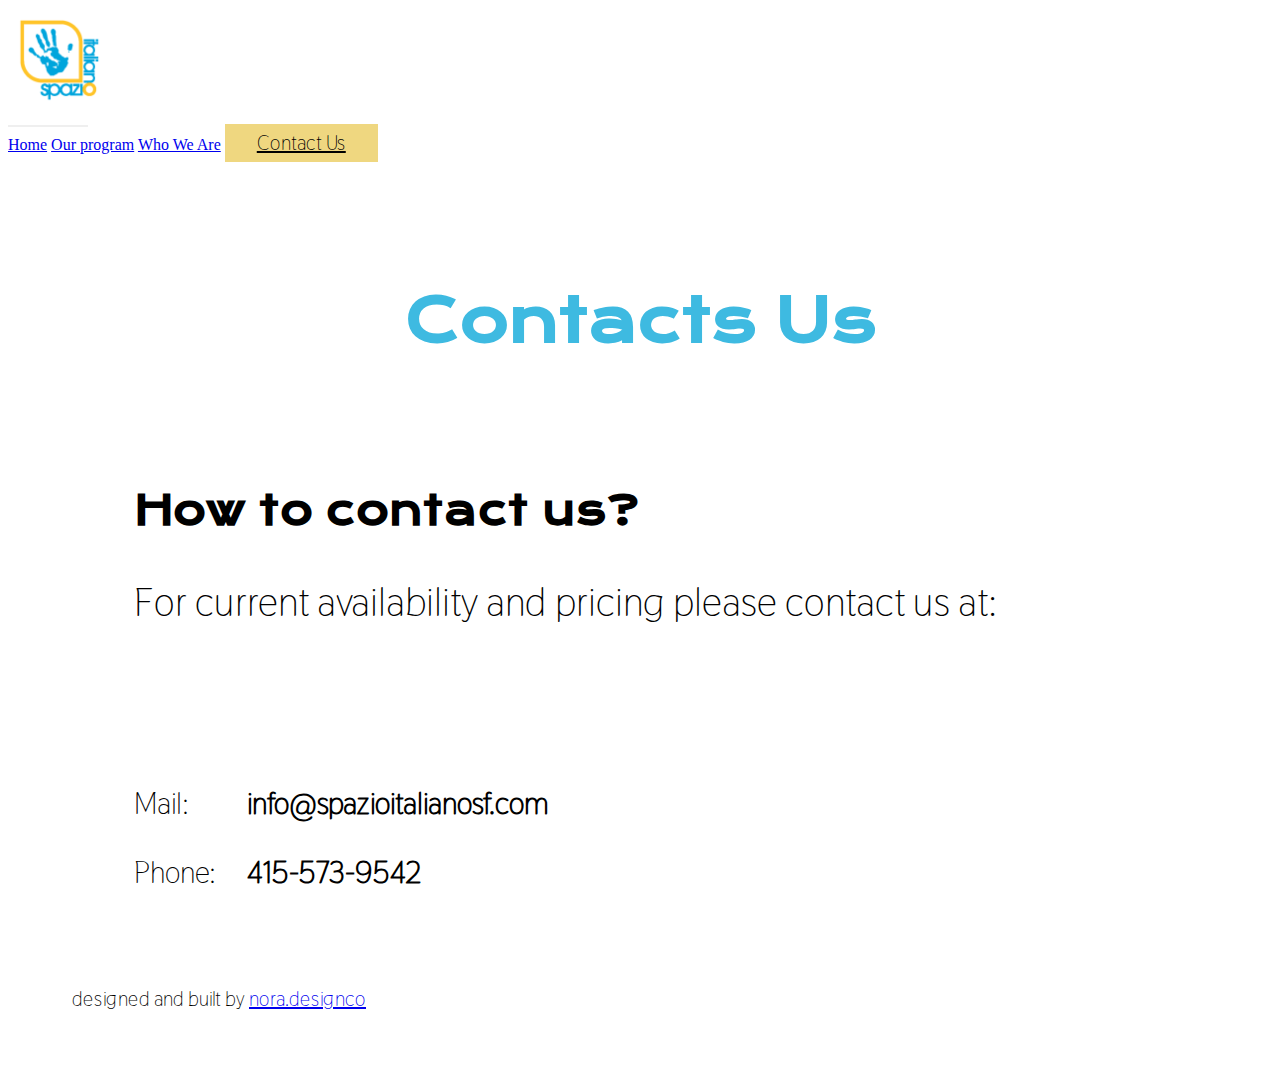
<file: contact_us.html>
<!DOCTYPE html>
<html lang="en">

<head>
    <meta charset="UTF-8">
    <meta name="viewport" content="width=device-width, initial-scale=1.0">
    <link rel="stylesheet" type="text/css" href="assets/css/other_3_pages.css">
    <link href="https://cdn.jsdelivr.net/npm/bootstrap@5.0.2/dist/css/bootstrap.min.css" rel="stylesheet"
        integrity="sha384-EVSTQN3/azprG1Anm3QDgpJLIm9Nao0Yz1ztcQTwFspd3yD65VohhpuuCOmLASjC" crossorigin="anonymous">
    <title>Spazio</title>
</head>

<body>
    <div class="container-fluid main">

        <nav class="navbar navbar-expand-lg navbar-light bg-light px-5">
            <div class="container-fluid">
                <!-- d-flex justify-content-center align-items-center -->
                <div class="branding">
                    <a class="navbar-brand " href="index.html">
                        <img src="assets/images/SpazioItaliano_Logo_PSD.png" alt="logo" height="100rem">
                    </a>
                </div>
                
                <div class="nav-items">

    
                    <button class="navbar-toggler" type="button" data-bs-toggle="modal"
                        data-bs-target="#navbarNavModal" aria-controls="navbarNavModal"
                        aria-expanded="false" aria-label="Toggle navigation">
                        <span class="navbar-toggler-icon"></span>
                    </button>

                    <div class="collapse navbar-collapse" id="navbarNavAltMarkup">
                        <div class="navbar-nav">
                            <a class="nav-link active" aria-current="page" href="index.html">Home</a>
                            <a class="nav-link" href="our_program.html">Our program</a>
                            <a class="nav-link" href="who_we_are.html">Who We Are</a>
                            <a class="nav-link contact-link" href="contact_us.html">Contact Us </a>
                        </div>
                    </div>
                </div>
            </div>
        </nav>


        <h1 class="big_title">Contacts Us</h1>
        <h2 class="contact-us-h2">How to contact us?</h2>

        <p class="contact-us-p2">For current availability and pricing
            please contact us at:
        </p>


        <div class="contact-container">

            <div>
                <p class="p3"> Mail: </p>
                <p class="p3">Phone: </p>
            </div>
            
            <div>
                <p class="contacts"><strong>info@spazioitalianosf.com</strong></p>
                <p class="contacts"><strong>415-573-9542</strong></p>
            </div>
            

        </div>

    </div>

    <footer>
        <p class="text-center">designed and built by <span><a href="my website">nora.designco</a></span></p>
    </footer>

    <script src="https://cdn.jsdelivr.net/npm/bootstrap@5.0.2/dist/js/bootstrap.bundle.min.js"
        integrity="sha384-MrcW6ZMFYlzcLA8Nl+NtUVF0sA7MsXsP1UyJoMp4YLEuNSfAP+JcXn/tWtIaxVXM"
        crossorigin="anonymous"></script>

</body>

</html>
</file>
<file: assets/css/other_3_pages.css>
@font-face {
    font-family: 'Krona One Regular';
    font-style: normal;
    font-weight: normal;
    src: url('../fonts/KronaOne-Regular.woff') format('woff');
  }
  
  @font-face {
    font-family: 'Thasadith Regular';
    font-style: normal;
    font-weight: normal;
    src: local('Thasadith Regular'), url('../fonts/Thasadith-Regular.woff') format('woff');
  }
  
  
  @font-face {
    font-family: 'Thasadith Italic';
    font-style: normal;
    font-weight: normal;
    src: local('Thasadith Italic'), url('../fonts/Thasadith-Italic.woff') format('woff');
  }
  
  
  @font-face {
    font-family: 'Thasadith Bold';
    font-style: normal;
    font-weight: normal;
    src: local('Thasadith Bold'), url('../fonts/Thasadith-Bold.woff') format('woff');
  }
  
  
  @font-face {
    font-family: 'Thasadith Bold Italic';
    font-style: normal;
    font-weight: normal;
    src: local('Thasadith Bold Italic'), url('../fonts/Thasadith-BoldItalic.woff') format('woff');
  }
  
  .navbar-light .navbar-toggler {
    width: 5rem !important;
    color: #0087C0 !important;
    border: none !important;
  }
  
  .navbar-toggler-icon {
    
    background-color: #0087C0 !important;
  }
  
  /* Contact Us Button on Navbar */
  .contact-link {
    background-color: #EFD780;
    padding: 0.4rem 2rem;
    font-family: 'Thasadith Regular';
    font-size: 20px;
    color: black;
  
  
  }
  
  
  
  /* Mobile Screen */
  
  @media(max-width: 767px) {
  
    .big_title {
      font-size: 27px;
      color: #3EBAE1;
      margin: 10%;
      text-align: center;
      font-family: 'Krona One Regular';
    }
  
    /* All paragraphs except the last paragraph (.located) */
    .p2 {
      font-size: 15px;
      color: black;
      margin: 10%;
      font-family: 'Thasadith Regular';
    }

    .contact-us-p2{
        font-size: 15px;
        color: black;
        margin-left: 10% !important;
        font-family: 'Thasadith Regular';
      }

      .contact-container{
        font-size: 12px;
        color: black;
        margin-left: 10% !important;
        font-family: 'Thasadith Regular';
        margin-top: 10%;
        display:flex;
      }

      .program-container{
        font-size: 15px;
        color: black;
        margin-left: 10% !important;
        font-family: 'Thasadith Regular';
        margin-top: 10%;
        display:flex;
      }

      .program-container p{
        padding-left: .75rem;
      }

      .block_span{
        display: block;
        padding-bottom: 1rem;
      }

      .contacts{
        padding-left: 2rem;
      }

    /* Heading 2 */
    .h2 {
  
      font-size: 15px !important;
      color: black;
      font-family: 'Krona One Regular';
      padding-top: 3rem;
  
    }
    .contact-us-h2{
        font-size: 15px !important;
        color: black;
        font-family: 'Krona One Regular';
        margin-left: 10%;
        /* padding-top: 10rem; */
      }
  
    /* Last Paragraph */
    .located {
      font-size: 15px;
      color: black;
      margin: 5% 10% 2% 0;
      font-family: 'Thasadith Regular';
  
    }
  
    footer p {
      margin: 4rem;
      font-family: 'Thasadith Regular';
      font-size: 12px;
    }
  
      /* Contact Us Button on Page */
    .contact-btn {
      background-color: #EFD780;
      padding: 0.4rem 2rem;
      font-family: 'Thasadith Regular';
      font-size: 20px;
      color: black;
  
  
    }
  
    /* Who we are Page Images Div */
    .reading_images {
      margin: 3rem;
      background-color: #CEDACC;
      padding: 2rem;
    }

       /* Carousel */
     

    #carouselExampleIndicators {
        max-width: 80%; 
        margin: auto; 
    }

    .carousel-item img {
        width: 100%; 
        height: auto;
        /* border-radius: 15px; */
    }

    /* .carousel-item{
      height: 20rem;
     
    } */

    .carousel-images{
      background-color: #CEDACC;
    }
  }

  
  .main{
    min-height: 85vh;
  }

  
  
  /* iPad Screen */
  
  @media screen and (min-width: 768px) and (max-width: 1080px) {
    
  
      /* Main Title (H1) */
    .big_title {
      font-size: 40px;
      color: #3EBAE1;
      margin: 10%;
      text-align: center;
      font-family: 'Krona One Regular';
    }
    .p2 {
      font-size: 20px;
      color: black;
      margin: 10%;
      font-family: 'Thasadith Regular';
    }

      .contact-container{
        font-size: 20px;
        color: black;
        margin-left: 10% !important;
        font-family: 'Thasadith Regular';
        margin-top: 10%;
        display:flex;
      }
     
      .program-container{
        font-size: 20px;
        color: black;
        margin-left: 10% !important;
        font-family: 'Thasadith Regular';
        margin-top: 10%;
        display:flex;
      }

      .program-container p{
        padding-left: .75rem;
      }

      .block_span{
        display: block;
        padding-bottom: 1rem;
      }

      .contacts{
        padding-left: 2rem;
      }

    .contact-us-p2{
        font-size: 30px;
        color: black;
        margin-left: 10% !important;
        font-family: 'Thasadith Regular';
      }
  
    .located {
      font-size: 30px;
      color: black;
      margin: 5% 10%;
      font-family: 'Thasadith Regular';
  
    }
  
    .reading_images {
      margin: 3rem;
      background-color: #CEDACC;
      padding: 4rem;
    }
  
    .h2 {
  
      font-size: 30px !important;
      color: black;
      font-family: 'Krona One Regular';
      padding-top: 10rem;
  
    }

    .contact-us-h2{
        font-size: 25px !important;
        color: black;
        font-family: 'Krona One Regular';
        margin-left: 10%;
        /* padding-top: 10rem; */
      }

      
  
    .contact-btn {
      background-color: #EFD780;
      padding: 0.4rem 2rem;
      font-family: 'Thasadith Regular';
      font-size: 40px;
      color: black;
    }

    

    footer p {
        margin: 4rem;
        font-family: 'Thasadith Regular';
        font-size: 15px;
      }
  
  }
  
  /* Screens larger than iPad */
  @media (min-width: 1081px){
      .p2 {
        font-size: 30px;
        color: black;
        margin: 10%;
        font-family: 'Thasadith Regular';
      }

      .contact-us-p2{
        font-size: 40px;
        color: black;
        margin-left: 10% !important;
        font-family: 'Thasadith Regular';
      }

      .contact-container{
        font-size: 30px;
        color: black;
        margin-left: 10% !important;
        font-family: 'Thasadith Regular';
        margin-top: 10%;
        display:flex;
      }

      .program-container{
        font-size: 30px;
        color: black;
        margin-left: 10% !important;
        font-family: 'Thasadith Regular';
        margin-top: 10%;
        display:flex;
      }

      .program-container p{
        padding-left: .75rem;
      }

      .block_span{
        display: block;
        padding-bottom: 1rem;
      }

      .contacts{
        padding-left: 2rem;
      }
  
      .located {
        font-size: 40px;
        color: black;
        margin: 5% 10%;
        font-family: 'Thasadith Regular';
    
      }
  
      .big_title {
        font-size: 60px;
        color: #3EBAE1;
        margin: 10%;
        text-align: center;
        font-family: 'Krona One Regular';
      }
  
      .reading_images {
        margin: 3rem;
        background-color: #CEDACC;
        padding: 6rem;
      }
  
      .h2 {
  
        font-size: 40px !important;
        color: black;
        font-family: 'Krona One Regular';
        padding-top: 10rem;
    
      }
      .contact-us-h2{
        font-size: 40px !important;
        color: black;
        font-family: 'Krona One Regular';
        margin-left: 10%;
        /* padding-top: 10rem; */
      }
  
      .contact-btn {
        background-color: #EFD780;
        padding: 0.4rem 2rem;
        font-family: 'Thasadith Regular';
        font-size: 25px;
        color: black;

      }

      footer p {
        margin: 4rem;
        font-family: 'Thasadith Regular';
        font-size: 20px;
      }

        /* Carousel */
    #carouselExampleIndicators {
        max-width: 40%; 
        margin: 10% auto; 
    }

    #carouselExampleIndicators {
        max-width: 40%; 
        margin: 10% auto; 
    }

    .carousel-item img {
        width: 100%; 
        height: auto;
        border-radius: 15px;
    }
  
    }
  
  /* Computer Screen */
  
  @media(min-width: 768px) {
  
    
  }
  
  /* End of Computer Screen */
  
  .contact_button {
    margin-top: 5rem;
    display: flex;
    justify-content: center;
  }
  
  .find_us a {
    text-decoration: none !important;
  }
  
  
  /* Images in the Reading Images div */
  .reading_images img {
    width: 100%;
    height: auto;
  }
</file>
